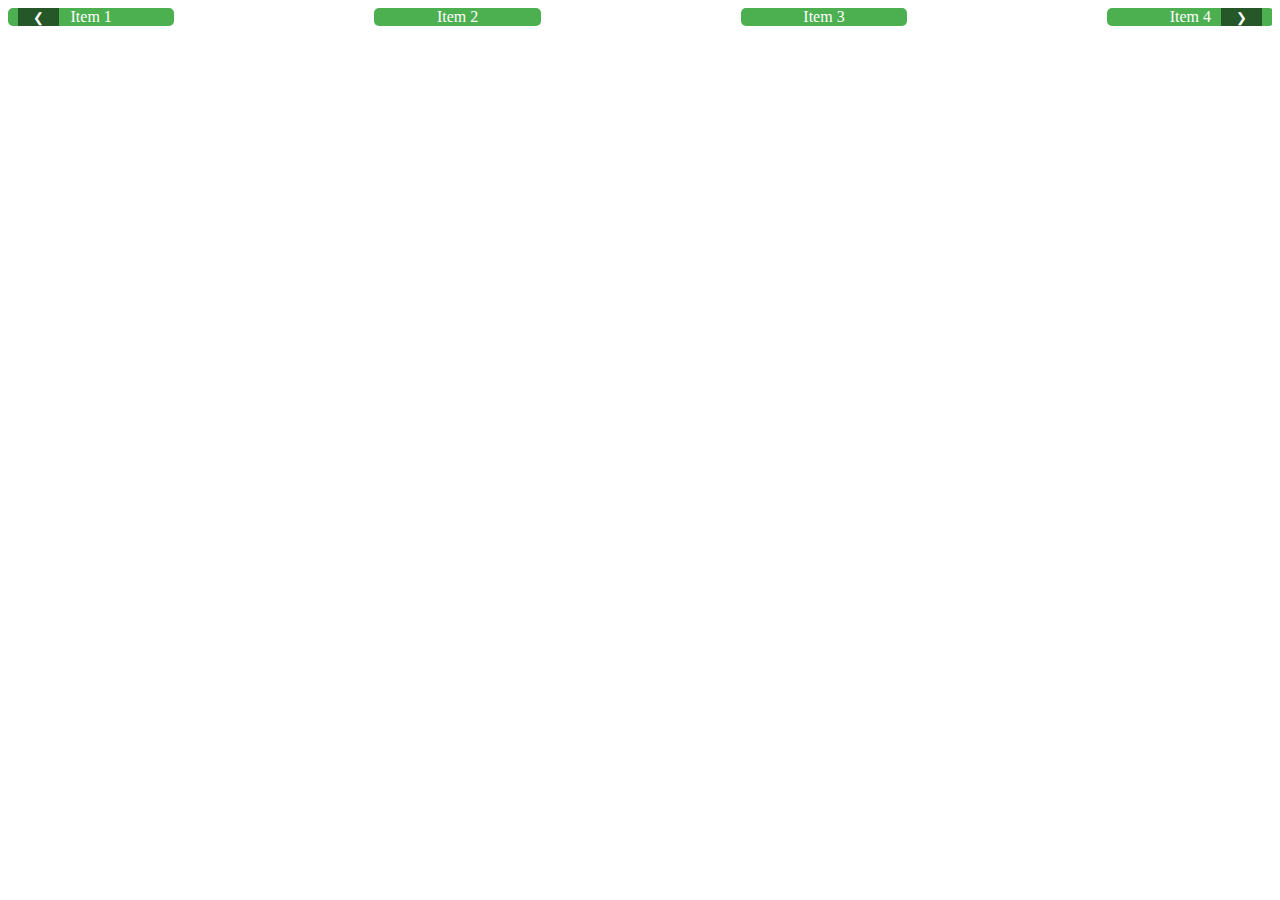
<file: test2.html>
<!DOCTYPE html>
<html lang="en">
  <head>
    <meta charset="UTF-8" />
    <meta name="viewport" content="width=device-width, initial-scale=1.0" />
    <title>Carousel JS Space Between</title>
    <style>
      .carousel-container {
        overflow: hidden;
        width: 100%;
        position: relative;
      }

      .carousel {
        display: flex;
        transition: transform 0.5s ease;
      }

      .carousel-item {
        width: 13vw;
        flex-shrink: 0;
        background-color: #4caf50;
        color: white;
        text-align: center;
        border-radius: 5px;
        transition: transform 0.5s ease, opacity 0.5s ease;
        opacity: 1;
      }

      /* Tombol Navigasi */
      .carousel-btn {
        position: absolute;
        top: 50%;
        transform: translateY(-50%);
        background-color: rgba(0, 0, 0, 0.5);
        color: white;
        border: none;
        padding: 10px 15px;
        cursor: pointer;
        z-index: 10;
      }

      .prev {
        left: 10px;
      }

      .next {
        right: 10px;
      }
    </style>
  </head>
  <body>
    <div class="carousel-container">
      <button class="carousel-btn prev">❮</button>
      <div class="carousel">
        <div class="carousel-item">Item 1</div>
        <div class="carousel-item">Item 2</div>
        <div class="carousel-item">Item 3</div>
        <div class="carousel-item">Item 4</div>
        <div class="carousel-item">Item 5</div>
        <div class="carousel-item">Item 6</div>
        <div class="carousel-item">Item 7</div>
        <div class="carousel-item">Item 8</div>
      </div>
      <button class="carousel-btn next">❯</button>
    </div>

    <script>
      let currentIndex = 0;
      const visibleItems = 4; // Jumlah item yang terlihat
      const container = document.querySelector(".carousel-container");
      const carousel = document.querySelector(".carousel");
      const items = document.querySelectorAll(".carousel-item");
      const totalItems = items.length;
      const prevBtn = document.querySelector(".prev");
      const nextBtn = document.querySelector(".next");

      function applySpaceBetween() {
        const containerWidth = container.clientWidth;
        const itemWidth = items[0].offsetWidth;

        // Menghitung gap berdasarkan ruang yang tersedia
        const totalGap = containerWidth - visibleItems * itemWidth;
        const gap = totalGap / (visibleItems - 1);

        // Mengatur margin antar item untuk efek space-between
        items.forEach((item, index) => {
          item.style.marginLeft = index > 0 ? `${gap}px` : "0";
        });

        // Menyesuaikan lebar carousel agar sesuai dengan item yang terlihat
        const totalWidth = itemWidth * totalItems + gap * (totalItems - 1);
        carousel.style.width = `${totalWidth}px`;

        updateCarousel();
      }

      function updateCarousel() {
        const itemWidth = items[0].offsetWidth;
        const containerWidth = container.clientWidth;
        const totalGap = containerWidth - visibleItems * itemWidth;
        const gap = totalGap / (visibleItems - 1);
        const moveDistance = (itemWidth + gap) * currentIndex * -1;

        carousel.style.transform = `translateX(${moveDistance}px)`;

        // Menyembunyikan item di luar jangkauan
        items.forEach((item, index) => {
          if (index >= currentIndex && index < currentIndex + visibleItems) {
            item.style.opacity = "1";
            item.style.pointerEvents = "auto";
          } else {
            item.style.opacity = "0";
            item.style.pointerEvents = "none";
          }
        });

        // Menonaktifkan tombol jika di awal atau akhir
        prevBtn.disabled = currentIndex === 0;
        nextBtn.disabled = currentIndex + visibleItems >= totalItems;
      }

      // Navigasi Next
      nextBtn.addEventListener("click", () => {
        if (currentIndex + visibleItems < totalItems) {
          currentIndex++;
          updateCarousel();
        }
      });

      // Navigasi Prev
      prevBtn.addEventListener("click", () => {
        if (currentIndex > 0) {
          currentIndex--;
          updateCarousel();
        }
      });

      window.onload = applySpaceBetween;
      window.onresize = applySpaceBetween;
    </script>
  </body>
</html>
</file>
